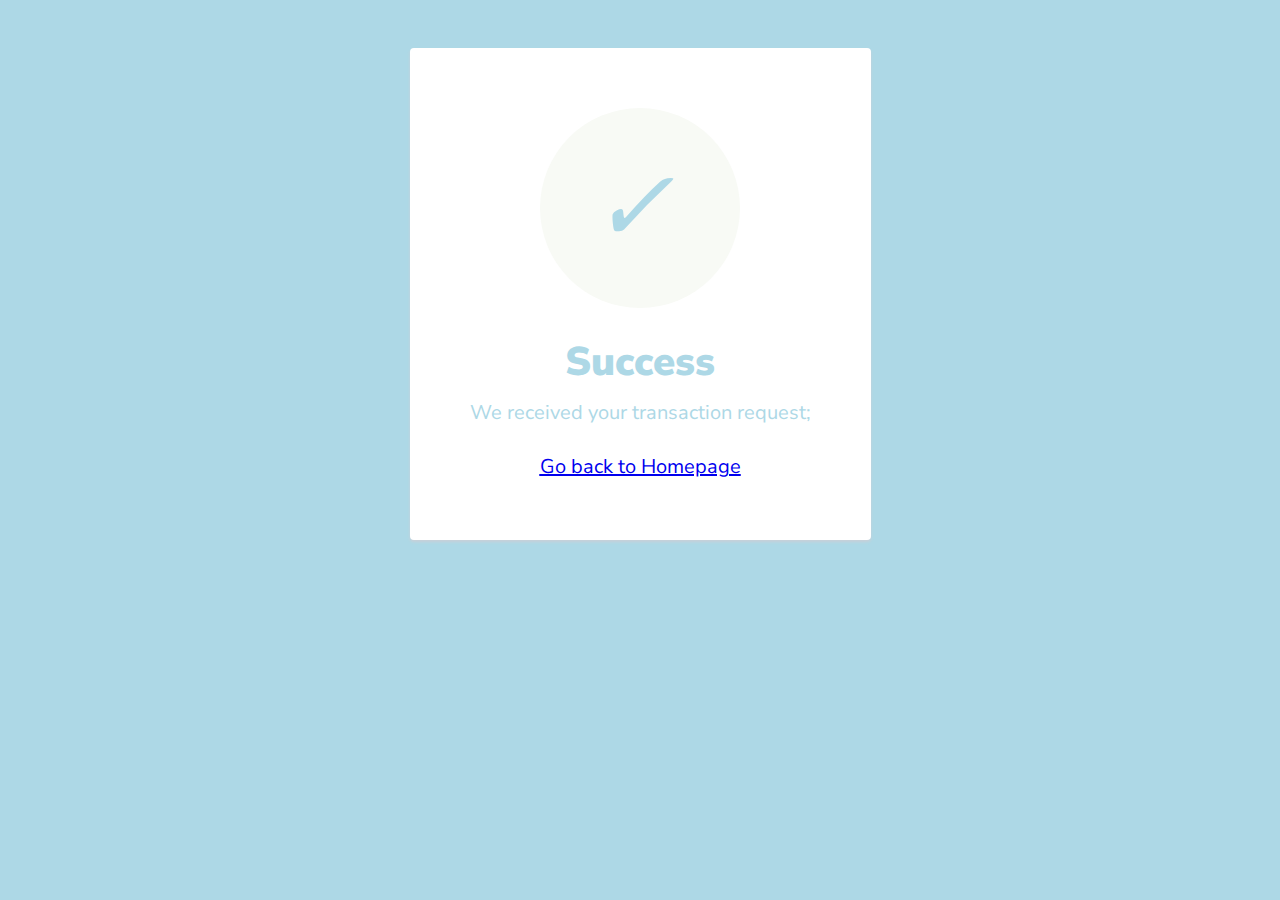
<file: Basic_Banking_System/done.html>
<html>
  <head>
    <link href="https://fonts.googleapis.com/css?family=Nunito+Sans:400,400i,700,900&display=swap" rel="stylesheet">
  </head>
    <style>
      body {
        text-align: center;
        padding: 40px 0;
        background: lightblue;
      }
        h1 {
          color: lightblue;
          font-family: "Nunito Sans", "Helvetica Neue", sans-serif;
          font-weight: 900;
          font-size: 40px;
          margin-bottom: 10px;
        }
        p {
          color: lightblue;
          font-family: "Nunito Sans", "Helvetica Neue", sans-serif;
          font-size:20px;
          margin: 0;
        }
      i {
        color: lightblue;
        font-size: 100px;
        line-height: 200px;
        margin-left:-15px;
      }
      .card {
        background: white;
        padding: 60px;
        border-radius: 4px;
        box-shadow: 0 2px 3px #C8D0D8;
        display: inline-block;
        margin: 0 auto;
      }
    </style>
    <body>
      <div class="card">
      <div style="border-radius:200px; height:200px; width:200px; background: #F8FAF5; margin:0 auto;">
        <i class="checkmark">✓</i>
      </div>
        <h1>Success</h1> 
        <p>We received your transaction request;<br/><br>
		<a href="index.html"><u>Go back to Homepage</a></p>
      </div>
    </body>
</html>
</file>
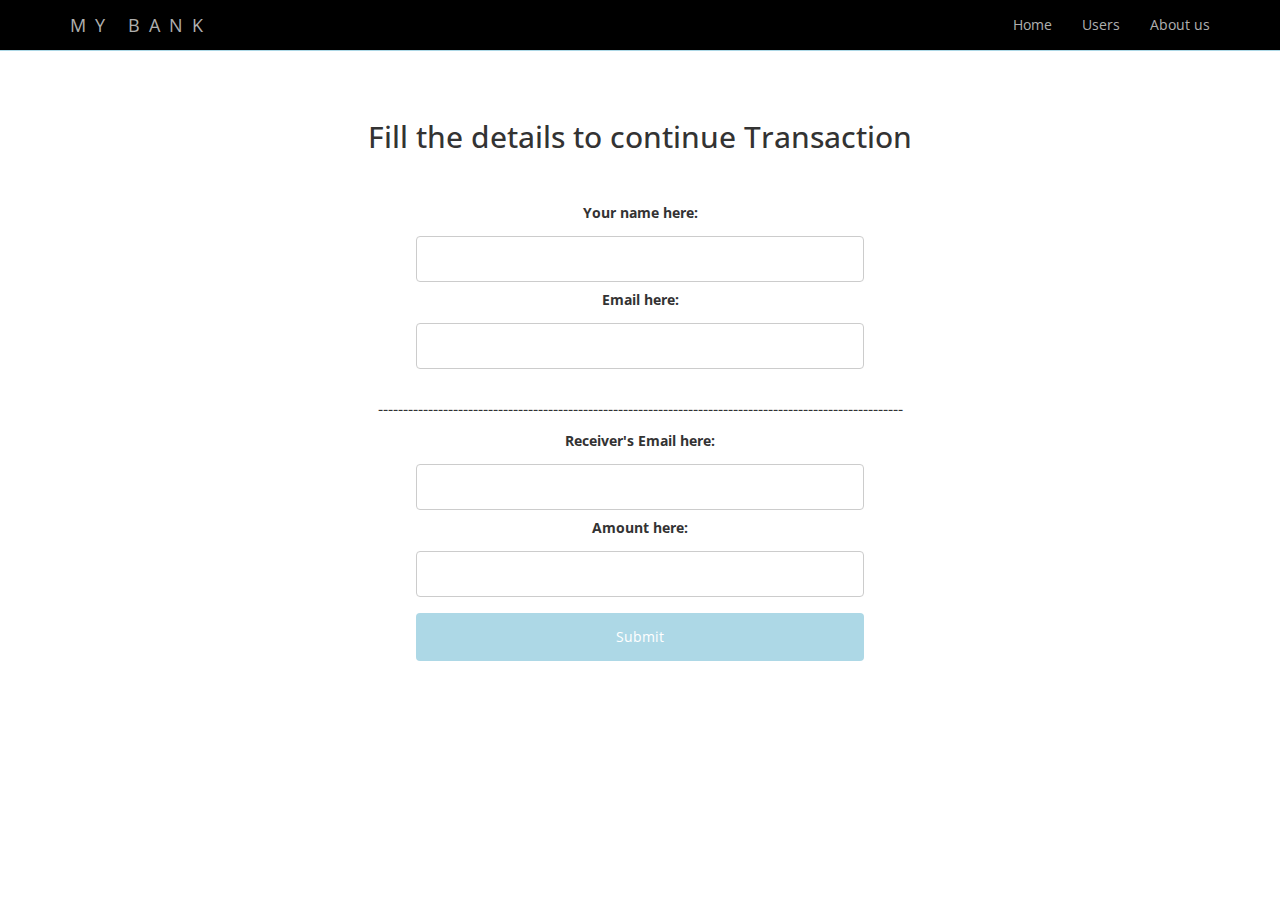
<file: Basic_Banking_System/send.html>
<!DOCTYPE html>
<html lang="en">

<head>

    <meta charset="utf-8">
    <meta http-equiv="X-UA-Compatible" content="IE=edge">
    <meta name="viewport" content="width=device-width, initial-scale=1">

    <title>Basic Banking by Vinod Joshi</title>

    <!-- Bootstrap Core CSS -->
    <link href="css/bootstrap.min.css" rel="stylesheet">

    <!-- Custom CSS: You can use this stylesheet to override any Bootstrap styles and/or apply your own styles -->
    <link href="css/custom.css" rel="stylesheet">

    <!-- Custom Fonts from Google -->
    <link href='http://fonts.googleapis.com/css?family=Open+Sans:300italic,400italic,600italic,700italic,800italic,400,300,600,700,800' rel='stylesheet' type='text/css'>
    
</head>

<body>

    <!-- Navigation -->
    <nav id="siteNav" class="navbar navbar-default navbar-fixed-top" role="navigation">
        <div class="container">
            <!-- Logo and responsive toggle -->
            <div class="navbar-header">
                <button type="button" class="navbar-toggle" data-toggle="collapse" data-target="#navbar">
                    <span class="sr-only">Toggle navigation</span>
                    <span class="icon-bar"></span>
                    <span class="icon-bar"></span>
                    <span class="icon-bar"></span>
                </button>
                <a class="navbar-brand" href="index.html">MY BANK</a>
            </div>
            <!-- Navbar links -->
            <div class="collapse navbar-collapse" id="navbar">
                <ul class="nav navbar-nav navbar-right">
                    <li>
                        <a href="./index.html">Home</a>
                    </li>
                    <li>
                        <a href="./customer list.html">Users</a>
                    </li>
                    <li>
                        <a href="#">About us</a>
                    </li>
                </ul>
                
            </div><!-- /.navbar-collapse -->
        </div><!-- /.container -->
    </nav>

<center><br><br><br><br><br>
<h2>Fill the details to continue Transaction</h2><br><br>


<form action="./action_page.php">
  <label for="fname">Your name here:</label><br>
  <input type="text" id="fname" name="fname"><br>
  <label for="lname">Email here:</label><br>
  <input type="text" id="lname" name="lname"><br><br>
  <p>---------------------------------------------------------------------------------------------------------</p>
  <label for="fname">Receiver's Email here:</label><br>
  <input type="text" id="fname" name="fname"><br>
  <label for="fname">Amount here:</label><br>
  <input type="text" id="fname" name="fname"><br>
  <a href="done.html"><input type="button" value="Submit"></a>
</form> 

</body>
</html>
</file>
<file: Basic_Banking_System/css/custom.css>
html,
body {
    width: 100%;
    height: 100%;
    font-family: 'Open Sans','Helvetica Neue',Arial,sans-serif;
}

a {
    color: black;
    -webkit-transition: all .35s;
    -moz-transition: all .35s;
    transition: all .35s;
}

a:hover,
a:focus {
    color: lightblue;
}

p {
    font-size: 16px;
    line-height: 1.5;
}

header {
    position: auto;
    width: 100%;
    min-height: auto;
    text-align: center;
    color: black;
    background-image: url('../images/pig.jpg');
    background-position: center;
    -webkit-background-size: cover;
    -moz-background-size: cover;
    background-size: cover;
    -o-background-size: cover;
}

header .header-content {
    position: relative;
    width: 100%;
    padding: 100px 15px 70px;
    text-align: center;
}

header .header-content .header-content-inner h1 {
    margin-top: 0;
    margin-bottom: 20px;
    font-size: 50px;
    font-weight: 300;
}

header .header-content .header-content-inner p {
    margin-bottom: 50px;
    font-size: 16px;
    font-weight: 300;
    color: grey;
}

@media(min-width:768px) {
    header {
        min-height: 100%;
    }

    header .header-content {
        position: absolute;
        top: 50%;
        padding: 0 50px;
        -webkit-transform: translateY(-50%);
        -ms-transform: translateY(-50%);
        transform: translateY(-50%);
    }

    header .header-content .header-content-inner {
        margin-right: auto;
        margin-left: auto;
        max-width: 1000px;
    }

	header .header-content .header-content-inner h1 {
    	font-size: 100px;
		}

    header .header-content .header-content-inner p {
        margin-right: auto;
        margin-left: auto;
        max-width: 80%;
        font-size: 18px;
    }
}

.section-heading {
    margin-top: 0;
    margin-bottom: 20px;
}

.intro {
	color: #fff;
    background-color: lightblue;
    padding: 70px 0;
    text-align: center;
}

.content {
    padding: 100px 0;
}

.content-2 {
	color: #fff;
    background-color: #222;
}

.content-3 {
	padding: 20px 0 40px;
	text-align: center;
}

.promo,
.promo h3,
.promo a:link,
.promo a:visited,
.promo a:hover,
.promo a:active {
    color: white;
	text-shadow: 0px 0px 40px black;
    text-decoration: none;
}

.promo-item {
    height: 200px;
    line-height: 180px;
    text-align: center;
}

.promo-item:hover {
    background-size: 110%; 
    border: 10px solid rgba(255,255,255,0.3);
    line-height: 160px;
}

.promo-item h3 {
    font-size: 40px;
    display: inline-block;
    vertical-align: middle;
}

.item-1 {
	background: url('../images/writing.jpg');
	}
	
.item-2 {
	background: url('../images/concert.jpg');
	}
	
.item-3 {
	background: url('../images/pencil_sharpener.jpg');
	}
		
.item-1,
.item-2,
.item-3 {
	background-size: cover;
	background-position: 50% 50%;
	}

.page-footer {
	text-align: center;
	}

.page-footer .contact {
	padding: 100px 0;
	background-color: lightblue;
	color: #fff;
	}

.page-footer .contact p {
	font-size: 22px;
	font-weight: 300;
	}
	
.content-3 .glyphicon,	
.page-footer .contact .glyphicon {
	font-size: 32px;
	font-weight: 700;
	}
		
.page-footer .small-print {
	padding: 50px 0 40px;
	font-weight: 300;
	}

.text-light {
    color: rgba(255,255,255,.7);
}

.navbar-default {
    border-color: rgba(34,34,34,.05);
    background-color: #fff;
    -webkit-transition: all .35s;
    -moz-transition: all .35s;
    transition: all .35s;
}

.navbar-default .navbar-header .navbar-brand {
    color: lightblue;
}

.navbar-default .navbar-header .navbar-brand:hover,
.navbar-default .navbar-header .navbar-brand:focus {
    color: #eb3812;
}

.navbar-default .nav > li>a,
.navbar-default .nav>li>a:focus {
    color: #222;
}

.navbar-default .nav > li>a:hover,
.navbar-default .nav>li>a:focus:hover {
    color: lightblue;
}

.navbar-default .nav > li.active>a,
.navbar-default .nav>li.active>a:focus {
    color: lightblue;
    background-color: transparent;
}

.navbar-default .nav > li.active>a:hover,
.navbar-default .nav>li.active>a:focus:hover {
    background-color: transparent;
}

@media(min-width:768px) {
    .navbar-default {
        border-color: lightblue;
        background-color: black;
    }

    .navbar-default .navbar-header .navbar-brand {
        color: rgba(255,255,255,.7);
        letter-spacing: 0.5em;
    }

    .navbar-default .navbar-header .navbar-brand:hover,
    .navbar-default .navbar-header .navbar-brand:focus {
        color: #fff;
    }

    .navbar-default .nav > li>a,
    .navbar-default .nav>li>a:focus {
        color: rgba(255,255,255,.7);
    }

    .navbar-default .nav > li>a:hover,
    .navbar-default .nav>li>a:focus:hover {
        color: #fff;
    }

    .navbar-default.affix {
        border-color: #fff;
        background-color: #fff;
        box-shadow: 0px 7px 20px 0px rgba(0,0,0,0.1);
    }

    .navbar-default.affix .navbar-header .navbar-brand {
        letter-spacing: 0;
        color: lightblue;
    }

    .navbar-default.affix .navbar-header .navbar-brand:hover,
    .navbar-default.affix .navbar-header .navbar-brand:focus {
        color: #eb3812;
    }

    .navbar-default.affix .nav > li>a,
    .navbar-default.affix .nav>li>a:focus {
        color: #222;
    }

    .navbar-default.affix .nav > li>a:hover,
    .navbar-default.affix .nav>li>a:focus:hover {
        color: lightblue;
    }
}

.btn-default {
    border-color: #fff;
    color: #222;
    background-color: #fff;
    -webkit-transition: all .35s;
    -moz-transition: all .35s;
    transition: all .35s;
}

.btn-default:hover,
.btn-default:focus,
.btn-default.focus,
.btn-default:active,
.btn-default.active,
.open > .dropdown-toggle.btn-default {
    border-color: #eee;
    color: #222;
    background-color: #eee;
}

.btn-default:active,
.btn-default.active,
.open > .dropdown-toggle.btn-default {
    background-image: none;
}

.btn-default.disabled,
.btn-default[disabled],
fieldset[disabled] .btn-default,
.btn-default.disabled:hover,
.btn-default[disabled]:hover,
fieldset[disabled] .btn-default:hover,
.btn-default.disabled:focus,
.btn-default[disabled]:focus,
fieldset[disabled] .btn-default:focus,
.btn-default.disabled.focus,
.btn-default[disabled].focus,
fieldset[disabled] .btn-default.focus,
.btn-default.disabled:active,
.btn-default[disabled]:active,
fieldset[disabled] .btn-default:active,
.btn-default.disabled.active,
.btn-default[disabled].active,
fieldset[disabled] .btn-default.active {
    border-color: #fff;
    background-color: #fff;
}

.btn-default .badge {
    color: #fff;
    background-color: #222;
}

.btn-primary {
    border-color: black;
    color: #fff;
    background-color: lightblue;
    -webkit-transition: all .35s;
    -moz-transition: all .35s;
    transition: all .35s;
}

.btn-primary:hover,
.btn-primary:focus,
.btn-primary.focus,
.btn-primary:active,
.btn-primary.active,
.open > .dropdown-toggle.btn-primary {
    border-color: lightblue;
    color: #fff;
    background-color: lightblue;
}

.btn-primary:active,
.btn-primary.active,
.open > .dropdown-toggle.btn-primary {
    background-image: none;
}

.btn-primary.disabled,
.btn-primary[disabled],
fieldset[disabled] .btn-primary,
.btn-primary.disabled:hover,
.btn-primary[disabled]:hover,
fieldset[disabled] .btn-primary:hover,
.btn-primary.disabled:focus,
.btn-primary[disabled]:focus,
fieldset[disabled] .btn-primary:focus,
.btn-primary.disabled.focus,
.btn-primary[disabled].focus,
fieldset[disabled] .btn-primary.focus,
.btn-primary.disabled:active,
.btn-primary[disabled]:active,
fieldset[disabled] .btn-primary:active,
.btn-primary.disabled.active,
.btn-primary[disabled].active,
fieldset[disabled] .btn-primary.active {
    border-color: lightblue;
    background-color: lightblue;
}

.btn-primary .badge {
    color: lightblue;
    background-color: #fff;
}


.btn {
    border-radius: 200px;
    text-transform: uppercase;
}

.btn-lg {
    padding: 8px 20px;
}

::-moz-selection {
    text-shadow: none;
    color: #fff;
    background: #222;
}

::selection {
    text-shadow: none;
    color: #fff;
    background: #222;
}

img::selection {
    color: #fff;
    background: 0 0;
}

img::-moz-selection {
    color: #fff;
    background: 0 0;
}

.text-primary {
    color: lightblue;
}

.bg-primary {
    background-color: lightblue;
}









input[type=text], select {
  width: 35%;
  padding: 12px 20px;
  margin: 8px 0;
  display: inline-block;
  border: 1px solid #ccc;
  border-radius: 4px;
  box-sizing: border-box;
}

input[type=button] {
  width: 35%;
  background-color: lightblue;
  color: white;
  padding: 14px 20px;
  margin: 8px 0;
  border: none;
  border-radius: 4px;
  cursor: pointer;
}

input[type=button]:hover {
  background-color: #45a049;
}
</file>
